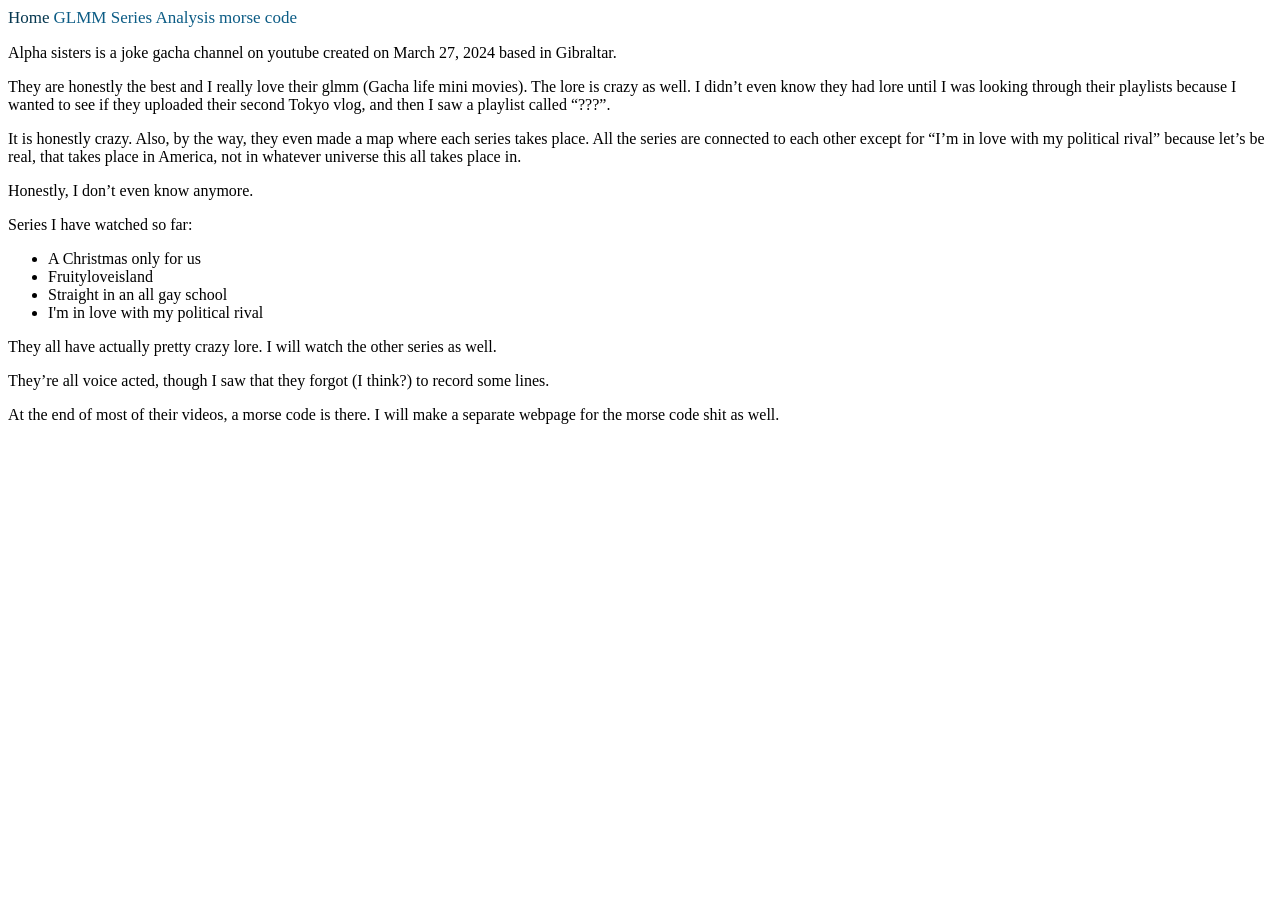
<file: index.html>
<!DOCTYPE html>
<html lang="en">
<head>
    <meta charset="UTF-8">
    <meta name="viewport" content="width=device-width, initial-scale=1.0">
    <title>Blog for the best gacha series EVA!</title>
    <link rel="stylesheet" href="style.css">
</head>
<body>
<div class="topnav">
  <a class="active" href="index.html">Home</a>
  <a href="Seriesindex.html">GLMM Series Analysis</a>
  <a href="morsecode.html">morse code</a>
</div>
    
<p>Alpha sisters is a joke gacha channel on youtube created on March 27, 2024 based in Gibraltar. </p>
<p>They are honestly the best and I really love their glmm (Gacha life mini movies). The lore is crazy as well. I didn’t even know they had lore until I was looking through their playlists because I wanted to see if they uploaded their second Tokyo vlog, and then I saw a playlist called “???”.</p>
<p>It is honestly crazy. Also, by the way, they even made a map where each series takes place. All the series are connected to each other except for “I’m in love with my political rival” because let’s be real, that takes place in America, not in whatever universe this all takes place in. </p>
<p>Honestly, I don’t even know anymore.</p>
<p>Series I have watched so far:</p>
<ul>
  <li>A Christmas only for us</li>
  <li>Fruityloveisland</li>
  <li>Straight in an all gay school</li>
  <li>I'm in love with my political rival</li>
</ul>
<p> They all have actually pretty crazy lore. I will watch the other series as well.</p>
<p>They’re all voice acted, though I saw that they forgot (I think?) to record some lines.</p>
<p>At the end of most of their videos, a morse code is there. I will make a separate webpage for the morse code shit as well.</p>

</body>
</html>
</file>
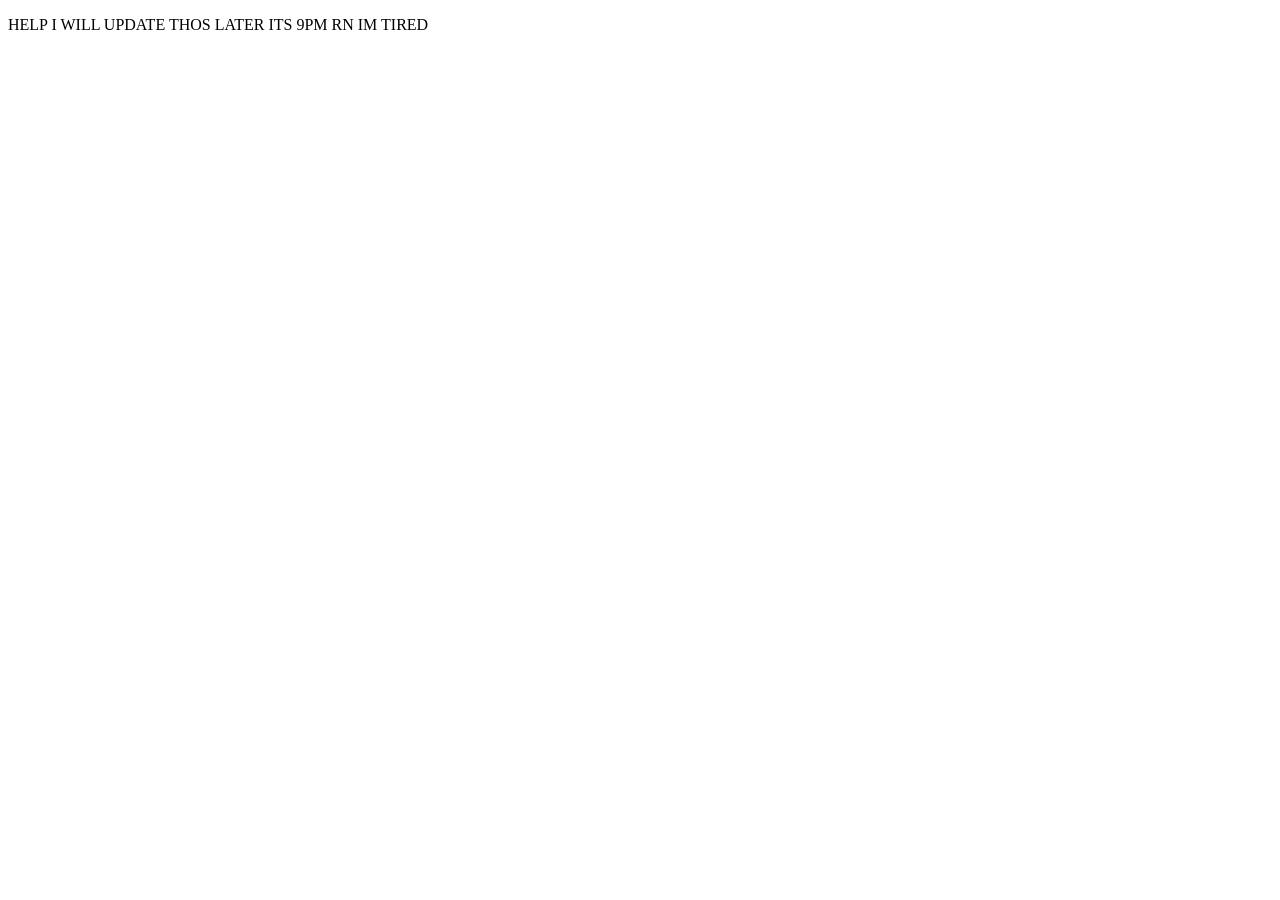
<file: morsecode.html>
<!DOCTYPE html>
<html lang="en">
<head>
    <meta charset="UTF-8">
    <meta name="viewport" content="width=device-width, initial-scale=1.0">
    <title>MorseCode (AKA LORE) Index</title>
    <link rel="stylesheet" href="style.css">
</head>
<body>
<p>HELP I WILL UPDATE THOS LATER ITS 9PM RN IM TIRED</p>
</body>
</html>
</file>
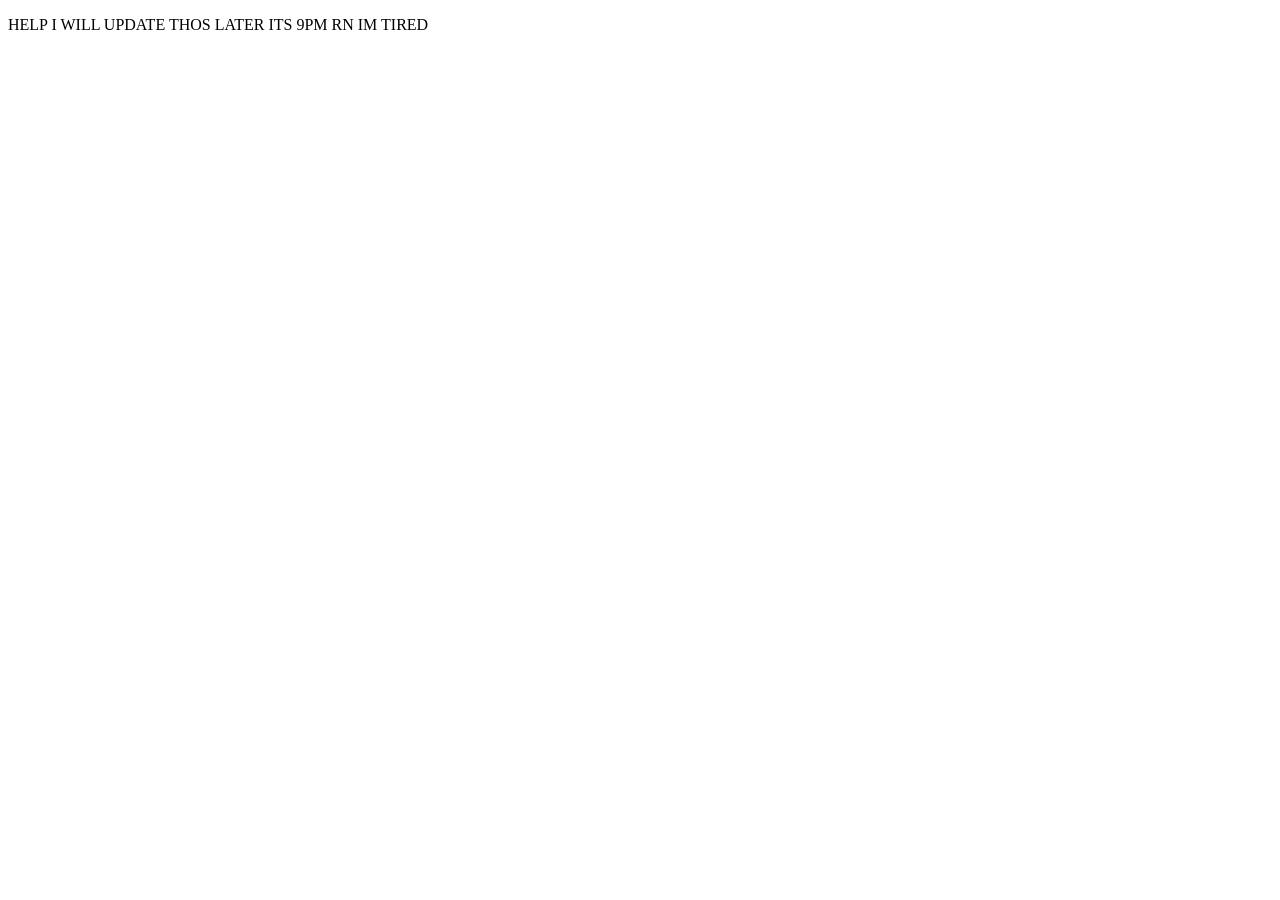
<file: Seriesindex.html>
<!DOCTYPE html>
<html lang="en">
<head>
    <meta charset="UTF-8">
    <meta name="viewport" content="width=device-width, initial-scale=1.0">
    <title>GLMM Series Index</title>
    <link rel="stylesheet" href="style.css">
</head>
<body>
<p>HELP I WILL UPDATE THOS LATER ITS 9PM RN IM TIRED</p>
</body>
</html>
</file>
<file: style.css>
.topnav a {
  color: #0c5c85;
  text-decoration: none;
  font-size: 17px;
}
.topnav a:hover {
  color: #1483ba;
}
.topnav a.active {
  color: #06374f;
}
</file>
